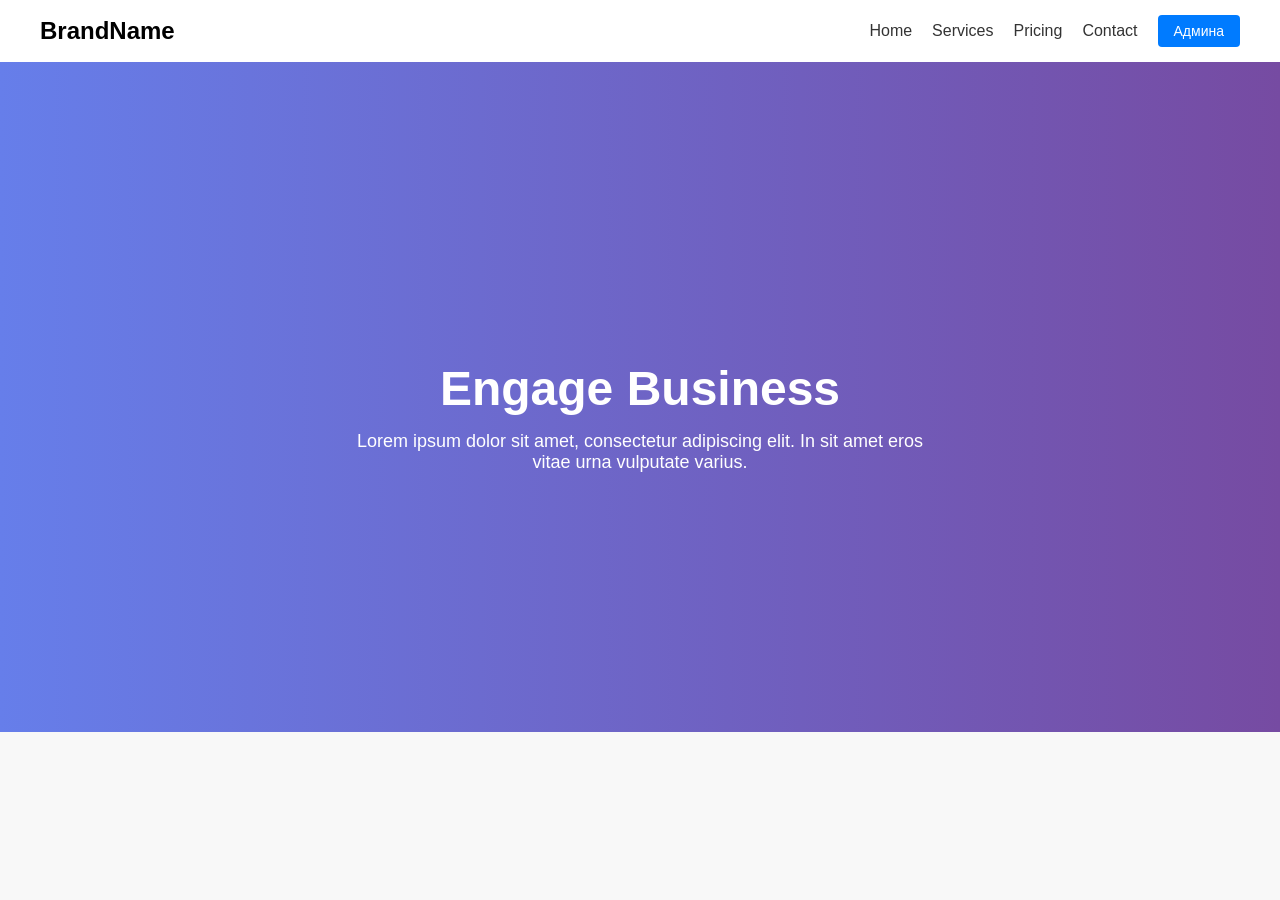
<file: index.html>
<!DOCTYPE html>
<html lang="en">
<head>
    <meta charset="UTF-8" />
    <meta name="viewport" content="width=device-width, initial-scale=1.0" />
    <title>Project</title>
    <link rel="stylesheet" href="style.css" />
</head>
<body>
    <header class="header">
        <div class="container">
            <div class="logo">BrandName</div>
            <nav class="nav">
                <a href="#">Home</a>
                <a href="#">Services</a>
                <a href="#">Pricing</a>
                <a href="#">Contact</a>
                <button class="admin-btn" onclick="location.href='admin.html'">Админа</button>
            </nav>
        </div>
    </header>

    <section class="hero">
        <div class="hero-content">
            <h1>Engage Business</h1>
            <p>Lorem ipsum dolor sit amet, consectetur adipiscing elit. In sit amet eros vitae urna vulputate varius.</p>
        </div>
    </section>

    <script src="script.js"></script>
</body>
</html>
</file>
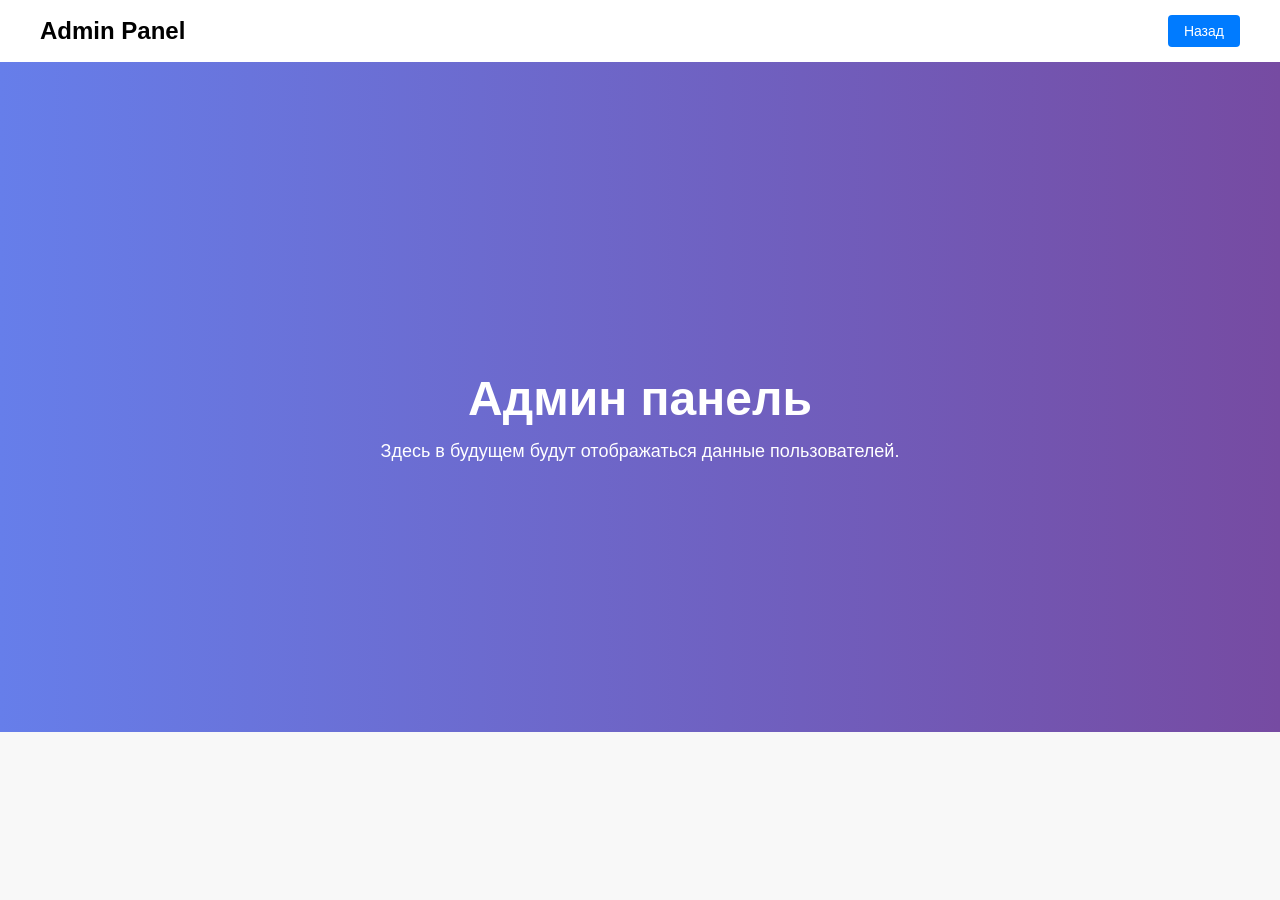
<file: admin.html>
<!DOCTYPE html>
<html lang="en">
<head>
    <meta charset="UTF-8" />
    <meta name="viewport" content="width=device-width, initial-scale=1.0" />
    <title>Админ панель</title>
    <link rel="stylesheet" href="style.css" />
</head>
<body>
    <header class="header">
        <div class="container">
            <div class="logo">Admin Panel</div>
            <nav class="nav">
                <button class="admin-btn" onclick="location.href='index.html'">Назад</button>
            </nav>
        </div>
    </header>

    <section class="hero">
        <div class="hero-content">
            <h1>Админ панель</h1>
            <p>Здесь в будущем будут отображаться данные пользователей.</p>
        </div>
    </section>

</body>
</html>
</file>
<file: style.css>
/* Общие стили */
body {
    margin: 0;
    font-family: Arial, sans-serif;
    background-color: #f8f8f8;
}

/* Контейнер */
.container {
    max-width: 1200px;
    margin: 0 auto;
    padding: 15px 20px;
    display: flex;
    justify-content: space-between;
    align-items: center;
}

/* Шапка */
.header {
    background-color: #ffffff;
    box-shadow: 0 2px 4px rgba(0, 0, 0, 0.1);
}

.logo {
    font-size: 24px;
    font-weight: bold;
}

/* Навигация */
.nav {
    display: flex;
    align-items: center;
    gap: 20px;
}

.nav a {
    text-decoration: none;
    color: #333;
    font-size: 16px;
}

.nav a:hover {
    color: #007BFF;
}

/* Кнопка Админа */
.admin-btn {
    padding: 8px 16px;
    background-color: #007BFF;
    color: white;
    border: none;
    border-radius: 4px;
    cursor: pointer;
    font-size: 14px;
}

.admin-btn:hover {
    background-color: #0056b3;
}

/* Герой-секция */
.hero {
    height: 70vh;
    background: linear-gradient(to right, #667eea, #764ba2);
    display: flex;
    justify-content: center;
    align-items: center;
    text-align: center;
    color: white;
    padding: 20px;
}

.hero-content h1 {
    font-size: 48px;
    margin-bottom: 15px;
}

.hero-content p {
    font-size: 18px;
    max-width: 600px;
    margin: 0 auto;
}
</file>
